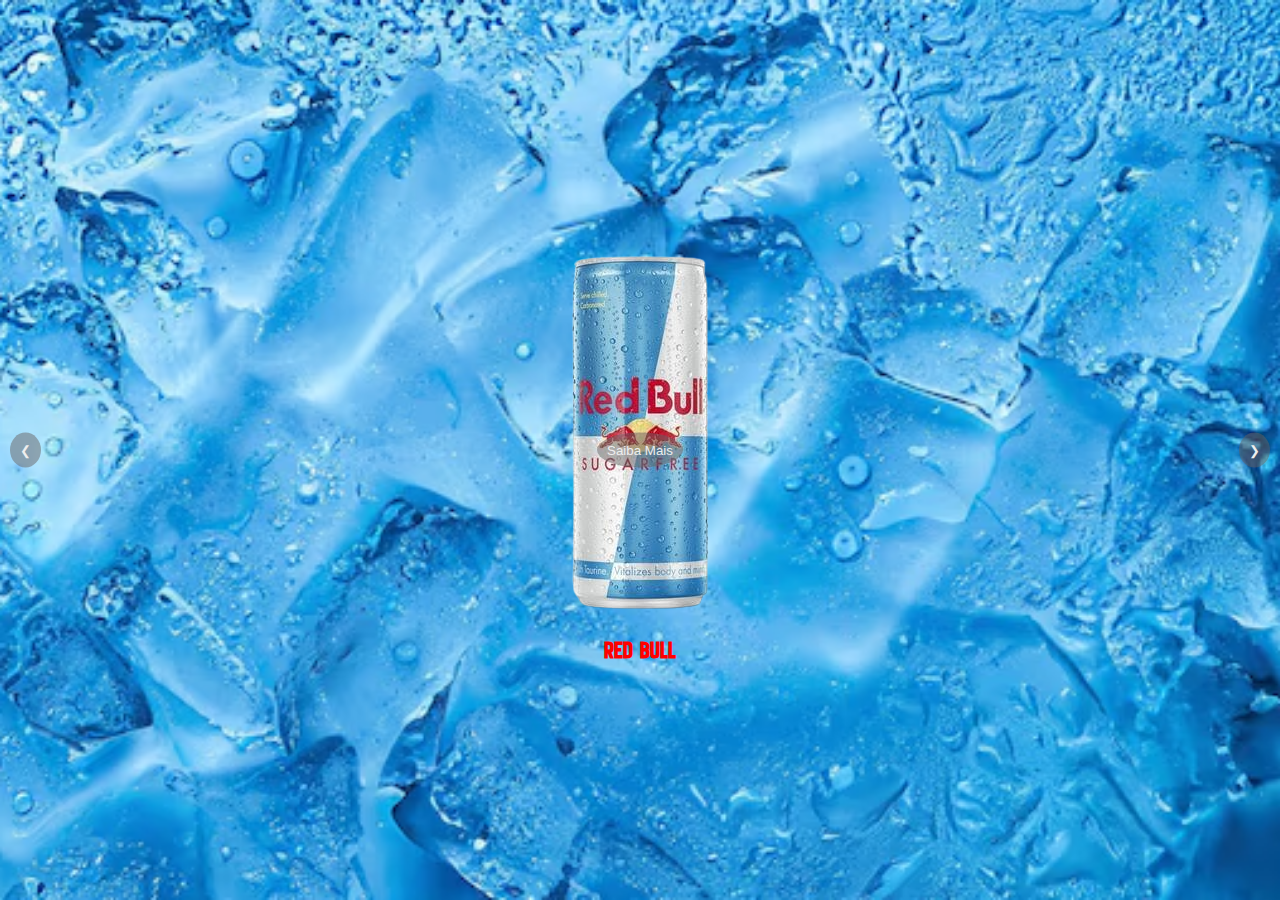
<file: index.html>
<!DOCTYPE html>
<html lang="pt-BR">

<head>
    <meta charset="UTF-8">
    <meta name="viewport" content="width=device-width, initial-scale=1.0">
    <title>Slider de Energéticos</title>
    <link rel="stylesheet" href="styles.css">
    <link rel="preconnect" href="https://fonts.googleapis.com">
    <link rel="preconnect" href="https://fonts.gstatic.com" crossorigin>
    <link href="https://fonts.googleapis.com/css2?family=New+Amsterdam&display=swap" rel="stylesheet">
</head>

<body>
    <div class="slider">
        <div class="slides">
            <div class="slide" id="slide-1">
                <img src="img/redbull-sugarfree.jpg" alt="Red Bull">
                <h2 class="bull">Red Bull</h2>
                <button class="more-info" onclick="location.href='redbull.html'">Saiba Mais</button>
            </div>
            <div class="slide" id="slide-2">
                <img src="img/monster.jpg" alt="Monster">
                <h2 class="m">Monster</h2>
                <button class="more-info" onclick="location.href='monster.html'">Saiba Mais</button>
            </div>
            <div class="slide" id="slide-3">
                <img src="img/bally.jpg" alt="Bally">
                <h2 class="b">Bally</h2>
                <button class="more-info" onclick="location.href='bally.html'">Saiba Mais</button>
            </div>
        </div>
        <button class="prev" onclick="moveSlide(-1)">❮</button>
        <button class="next" onclick="moveSlide(1)">❯</button>
    </div>
    <script src="script.js"></script>
</body>

</html>
</file>
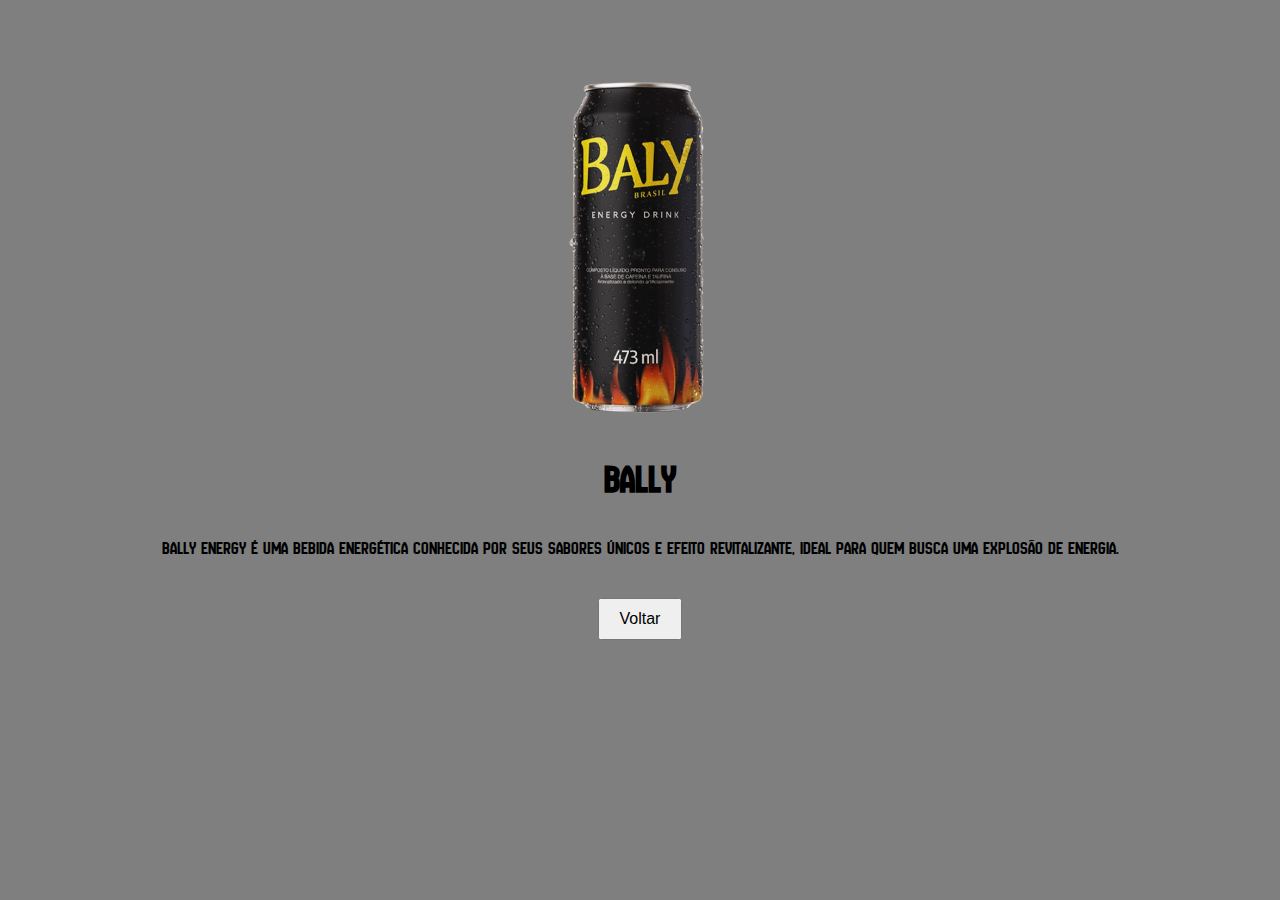
<file: bally.html>
<!DOCTYPE html>
<html lang="pt-BR">

<head>
    <meta charset="UTF-8">
    <meta name="viewport" content="width=device-width, initial-scale=1.0">
    
    <title>Bally - Informações</title>
    <link rel="stylesheet" href="styles2.css">
    <link rel="preconnect" href="https://fonts.googleapis.com">
    <link rel="preconnect" href="https://fonts.gstatic.com" crossorigin>
    <link href="https://fonts.googleapis.com/css2?family=New+Amsterdam&display=swap" rel="stylesheet">
</head>

<body class="bally">
    <div class="container">
        <img src="img/bally.jpg" alt="Bally">
        <h2 class="b">Bally</h2>
        <p>Bally Energy é uma bebida energética conhecida por seus sabores únicos e efeito revitalizante, ideal para quem busca uma explosão de energia.</p>
        <button class="back" onclick="location.href='index.html'">Voltar</button>
    </div>
</body>

</html>
</file>
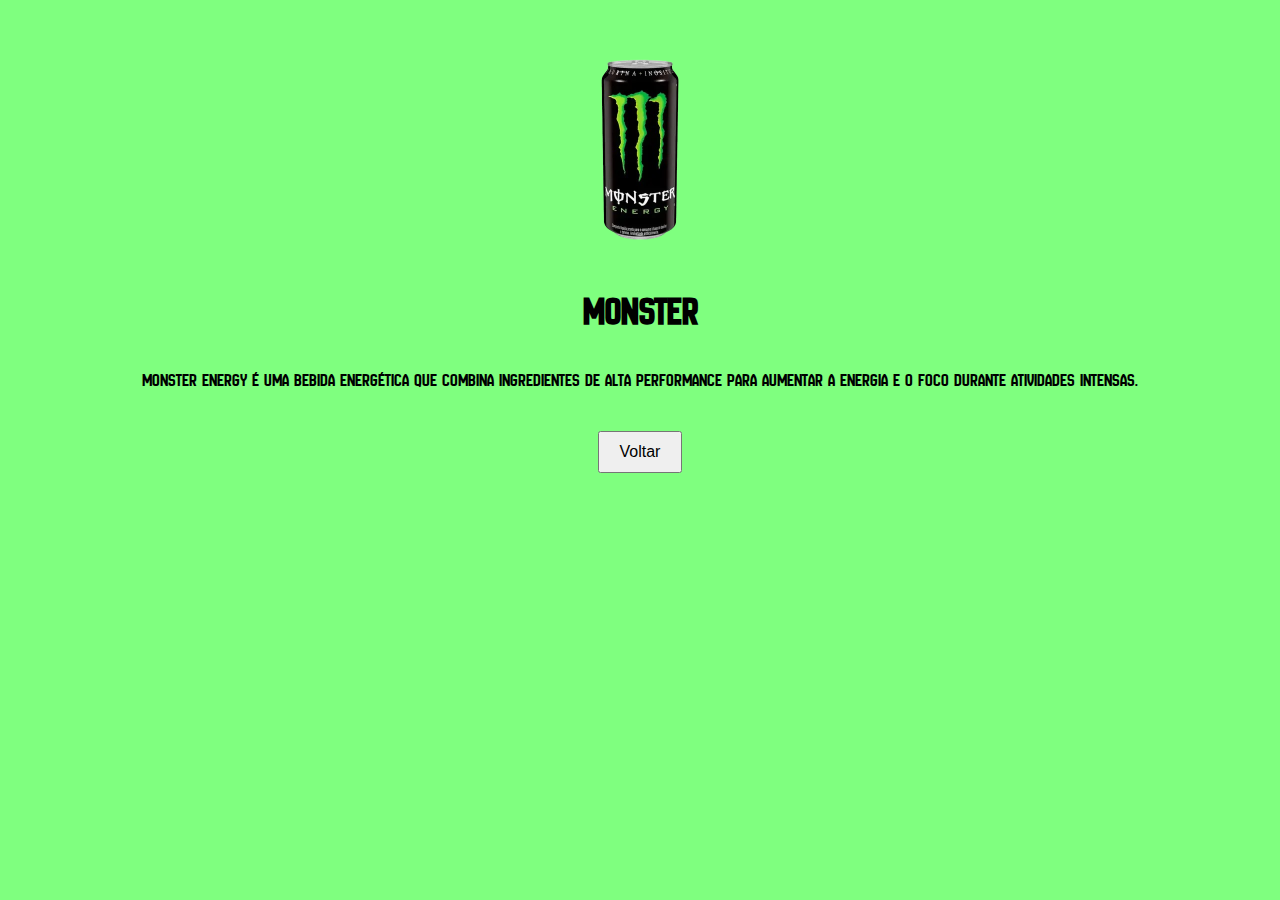
<file: monster.html>
<!DOCTYPE html>
<html lang="pt-BR">

<head>
    <meta charset="UTF-8">
    <meta name="viewport" content="width=device-width, initial-scale=1.0">
    <title>Monster - Informações</title>
    <link rel="stylesheet" href="styles2.css">
    <link rel="preconnect" href="https://fonts.googleapis.com">
    <link rel="preconnect" href="https://fonts.gstatic.com" crossorigin>
    <link href="https://fonts.googleapis.com/css2?family=New+Amsterdam&display=swap" rel="stylesheet">
</head>

<body class="monster">
    <div class="container">
        <img src="img/monster.jpg" alt="Monster">
        <h2 class="m">Monster</h2>
        <p>Monster Energy é uma bebida energética que combina ingredientes de alta performance para aumentar a energia e o foco durante atividades intensas.</p>
        <button class="back" onclick="location.href='index.html'">Voltar</button>
    </div>
</body>

</html>
</file>
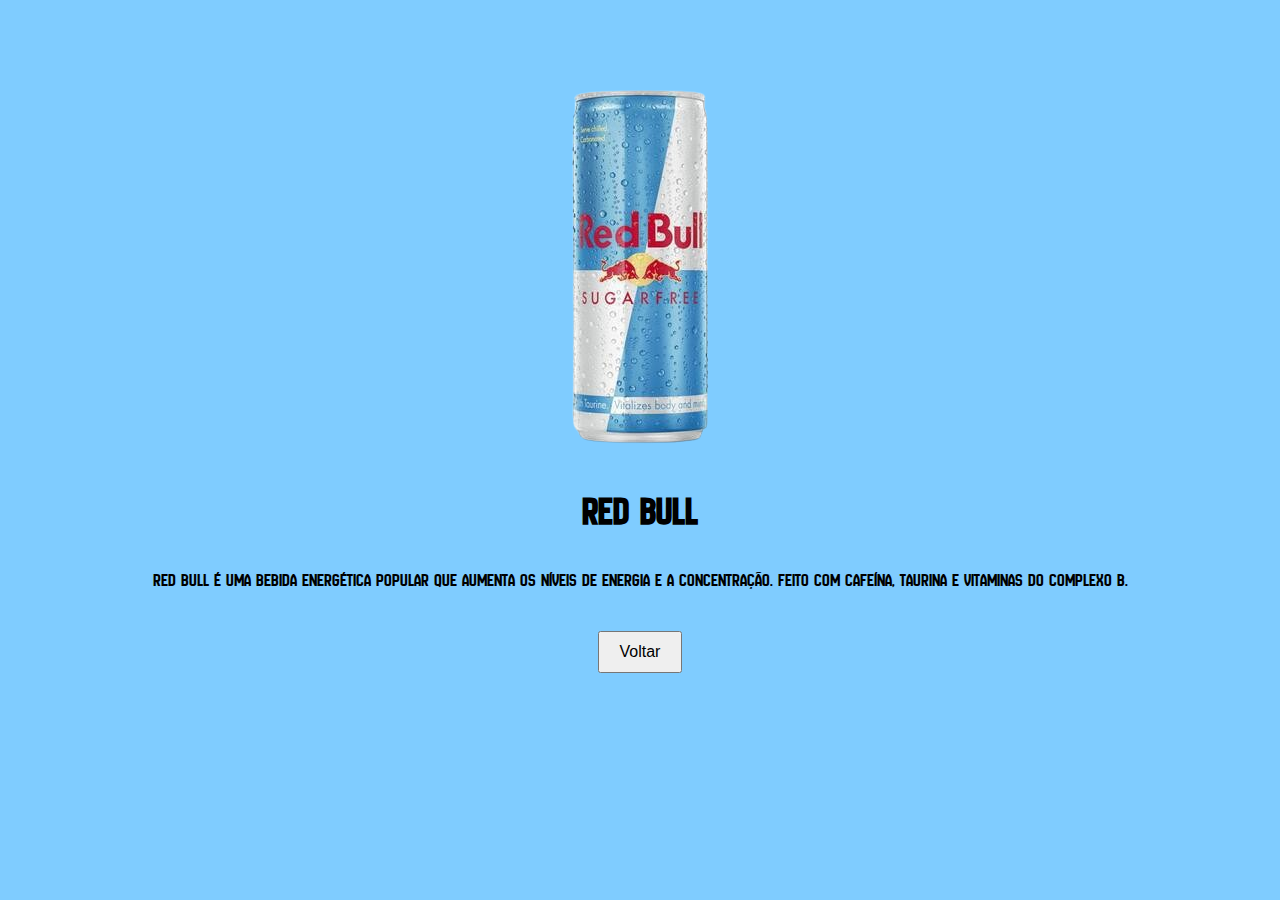
<file: redbull.html>
<!DOCTYPE html>
<html lang="pt-BR">

<head>
    <meta charset="UTF-8">
    <meta name="viewport" content="width=device-width, initial-scale=1.0">
    <title>Red Bull - Informações</title>
    <link rel="stylesheet" href="styles2.css">
    <link rel="preconnect" href="https://fonts.googleapis.com">
    <link rel="preconnect" href="https://fonts.gstatic.com" crossorigin>
    <link href="https://fonts.googleapis.com/css2?family=New+Amsterdam&display=swap" rel="stylesheet">
</head>

<body class="redbull">
    <div class="container">
        <img src="img/redbull-sugarfree.jpg" alt="Red Bull">
        <h2 class="bull">Red Bull</h2>
        <p>Red Bull é uma bebida energética popular que aumenta os níveis de energia e a concentração. Feito com cafeína, taurina e vitaminas do complexo B.</p>
        <button class="back" onclick="location.href='index.html'">Voltar</button>
    </div>
</body>

</html>
</file>
<file: styles.css>
body {
    font-family: "New Amsterdam", sans-serif;
    display: flex;
    justify-content: center;
    align-items: center;
    height: 100vh;
    margin: 0;
    background-color: #f0f0f0;
}

.new-amsterdam-regular {
    font-family: "New Amsterdam", sans-serif;
    font-weight: 400;
    font-style: normal;
}

.slider {
    position: relative;
    width: 100%;
    height: 100%;
    overflow: hidden;
}

.slides {
    display: flex;
    transition: transform 0.5s ease-in-out;
    height: 100%;
}

.slide {
    min-width: 100%;
    box-sizing: border-box;
    padding: 20px;
    background-color: white;
    text-align: center;
    display: flex;
    flex-direction: column;
    justify-content: center;
    align-items: center;
    background-size: cover;
    background-position: center;
}

#slide-1 {
    background-image: url('img/gelo.jpg');
    
}

#slide-2 {
    background-image: url('img/fundo_monster.jpg');
}

#slide-3 {
    background-image: url('img/fundofogo.jpg');
}

.slide img {
    max-width: 100%;
    max-height: 70%;
    object-fit: cover;
}

button {
    position: absolute;
    top: 50%;
    transform: translateY(-50%);
    background-color: rgba(104, 100, 100, 0.5);
    color: #eee;
    border: none;
    padding: 10px;
    cursor: pointer;
    border-radius: 50%;
}

button.prev {
    left: 10px;
}

button.next {
    right: 10px;
}


.bull {
    color: red;
}

.m {
    color: rgb(0, 255, 0);
}

.b {
    color: rgb(0, 0, 0);
}
</file>
<file: styles2.css>
body {
    margin: 0;
    font-family: 'New Amsterdam', sans-serif;
}


body.redbull {
    background-color: rgba(0, 153, 255, 0.5); 
}


body.monster {
    background-color: rgba(0, 255, 0, 0.5); 
}


body.bally {
    background-color: rgba(0, 0, 0, 0.5); 
}


.container {
    text-align: center;
    padding: 50px;
}

img {
    width: 200px;
}

h2 {
    font-size: 2.5em;
}

p {
    font-size: 1.2em;
}

button.back {
    margin-top: 20px;
    padding: 10px 20px;
    font-size: 1em;
    cursor: pointer;
}
</file>
